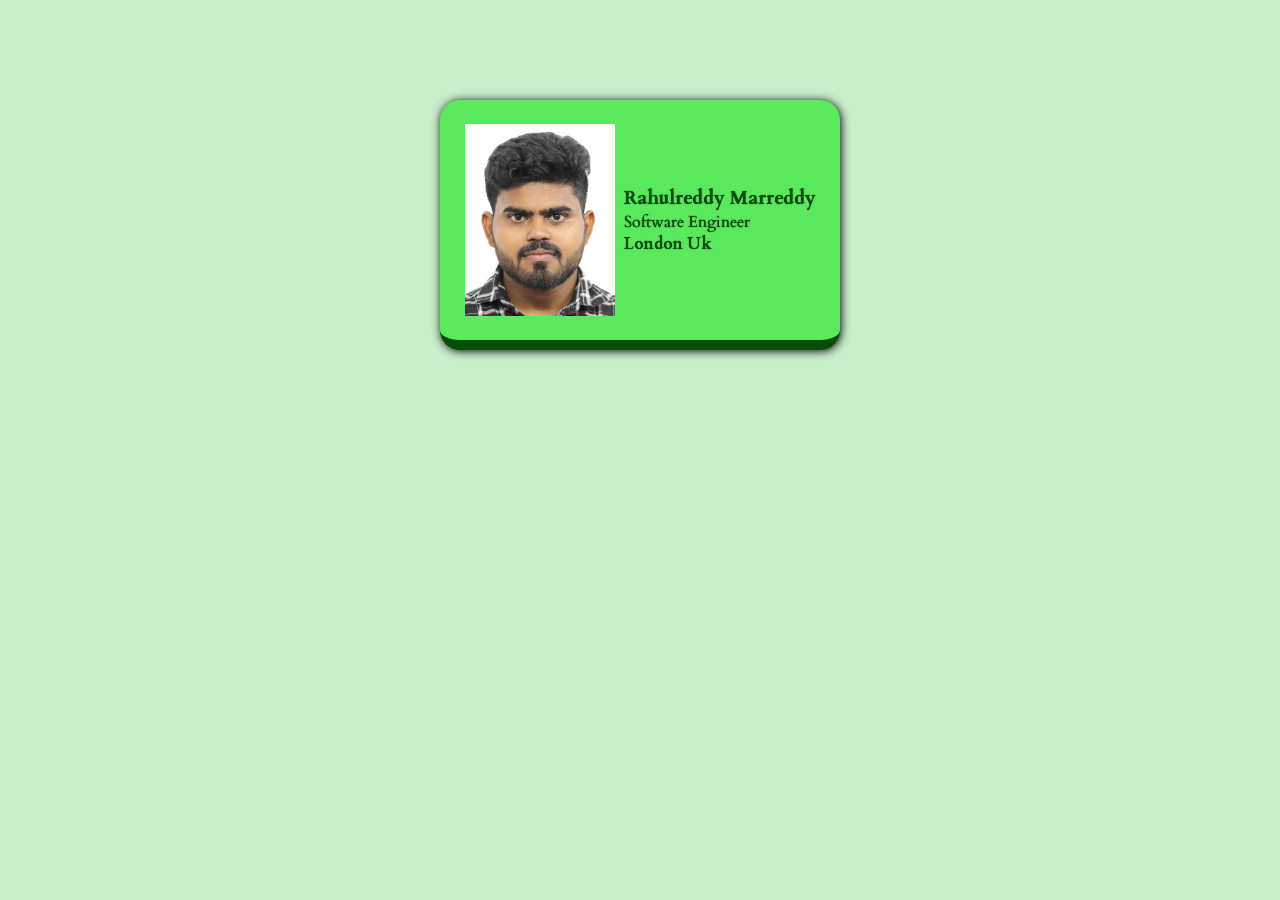
<file: index.html>
<!DOCTYPE html>
<html lang="en">
<head>
    <meta charset="UTF-8">
    <meta name="viewport" content="width=device-width, initial-scale=1.0">
    <title>RahulBusinessCard</title>
<link rel="stylesheet" href="businesscard.css">
<link rel="preconnect" href="https://fonts.googleapis.com">
<link rel="preconnect" href="https://fonts.gstatic.com" crossorigin>
<link href="https://fonts.googleapis.com/css2?family=Cardo:ital,wght@0,400;0,700;1,400&display=swap" rel="stylesheet">
</head>
<body>
    <main id="card">

            <img class="profile-img" src="Rahulimguk.JPG" alt="Rahul's Photo">
           
        <div class="text-data">
      <h3> Rahulreddy Marreddy</h3>
      <p> Software Engineer</p>
      <h4> London Uk</h4>
    </div>
</main>
    
</body>
</html>
</file>
<file: businesscard.css>
*{
    margin: 0;
    padding: 0;
    box-sizing: border-box;
}

body{
    align-content: center;
    font-family: 'Cardo', serif;
    background-color: rgb(201, 238, 203);
}

#card{
   width: 400px;
   height: 250px;
   margin: 100px auto;
    background-color: #5ae85d;
    padding: 20px;
    display: flex;
    align-items: center;
    justify-content: space-around;
    border-bottom: 10px solid rgb(6, 79, 8);
    border-radius: 20px;
    padding: 20px;
    box-shadow: 1px 1px 10px black;

}

.profile-img{
    width: 150px;
    cursor: pointer;
}

.text-data{
    color: rgb(6, 79, 8);
    text-shadow: 0 0 1px black;
}

.profile-img:hover{
    transform: scale(1.1);
    transition: 0.3s ease-in-out;
    border:2px solid black;
    border-radius: 20px;
}
</file>
